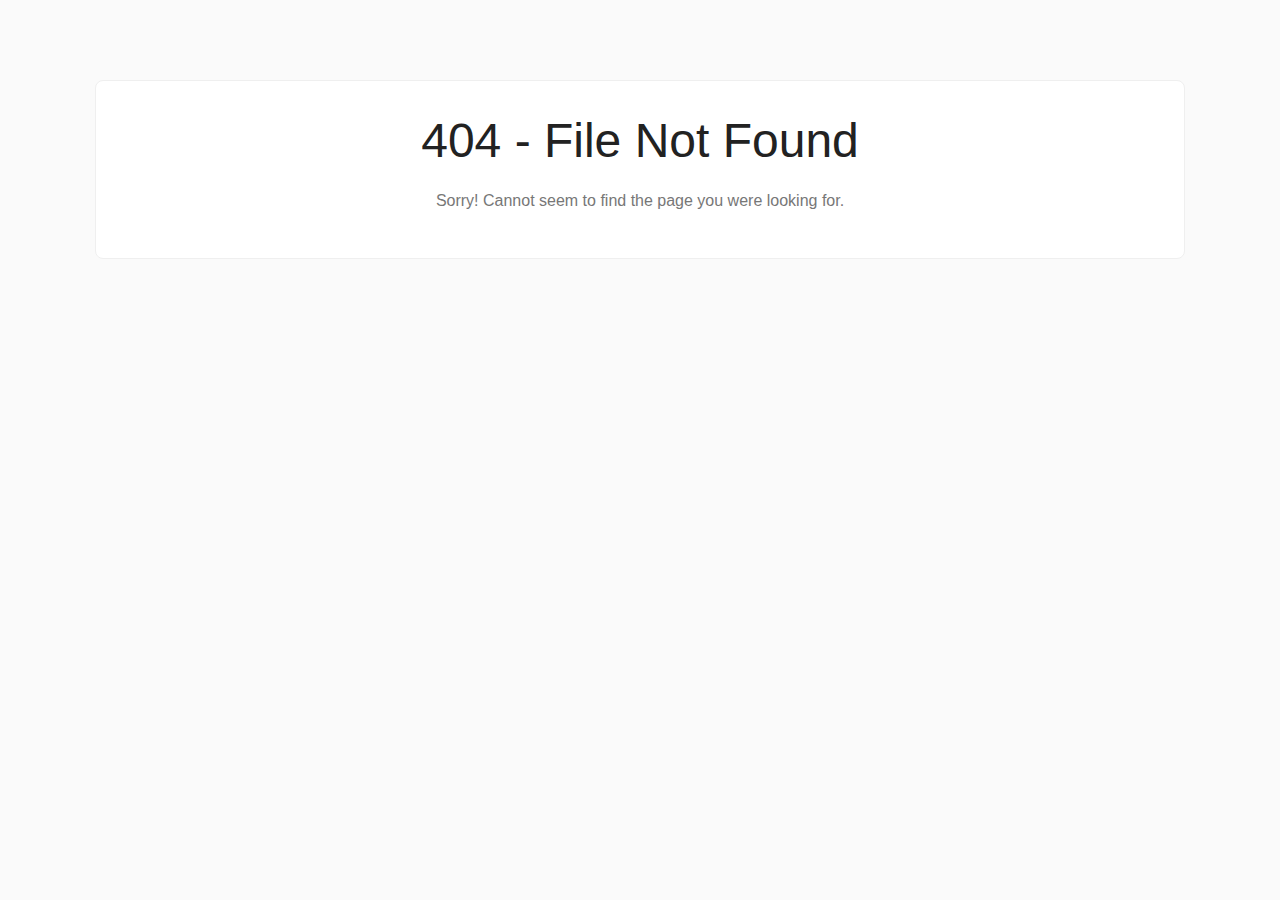
<file: backend/assets/libs/flot.curvedLines/curvedLines.html>
<!DOCTYPE html>
<html lang="en">
<head>
	<meta charset="utf-8">
	<title>404 Page Not Found</title>

	<style>
	div.logo {
		height: 200px;
		width: 155px;
		display: inline-block;
		opacity: 0.08;
		position: absolute;
		top: 2rem;
		left: 50%;
		margin-left: -73px;
	}
	body {
		height: 100%;
		background: #fafafa;
		font-family: "Helvetica Neue", Helvetica, Arial, sans-serif;
		color: #777;
		font-weight: 300;
	}
	h1 {
		font-weight: lighter;
		letter-spacing: 0.8;
		font-size: 3rem;
		margin-top: 0;
		margin-bottom: 0;
		color: #222;
	}
	.wrap {
		max-width: 1024px;
		margin: 5rem auto;
		padding: 2rem;
		background: #fff;
		text-align: center;
		border: 1px solid #efefef;
		border-radius: 0.5rem;
		position: relative;
	}
	pre {
		white-space: normal;
		margin-top: 1.5rem;
	}
	code {
		background: #fafafa;
		border: 1px solid #efefef;
		padding: 0.5rem 1rem;
		border-radius: 5px;
		display: block;
	}
	p {
		margin-top: 1.5rem;
	}
	.footer {
		margin-top: 2rem;
		border-top: 1px solid #efefef;
		padding: 1em 2em 0 2em;
		font-size: 85%;
		color: #999;
	}
	a:active,
	a:link,
	a:visited {
		color: #dd4814;
	}
</style>
</head>
<body>
	<div class="wrap">
		<h1>404 - File Not Found</h1>

		<p>
							Sorry! Cannot seem to find the page you were looking for.
					</p>
	</div>
</body>
</html>
</file>
